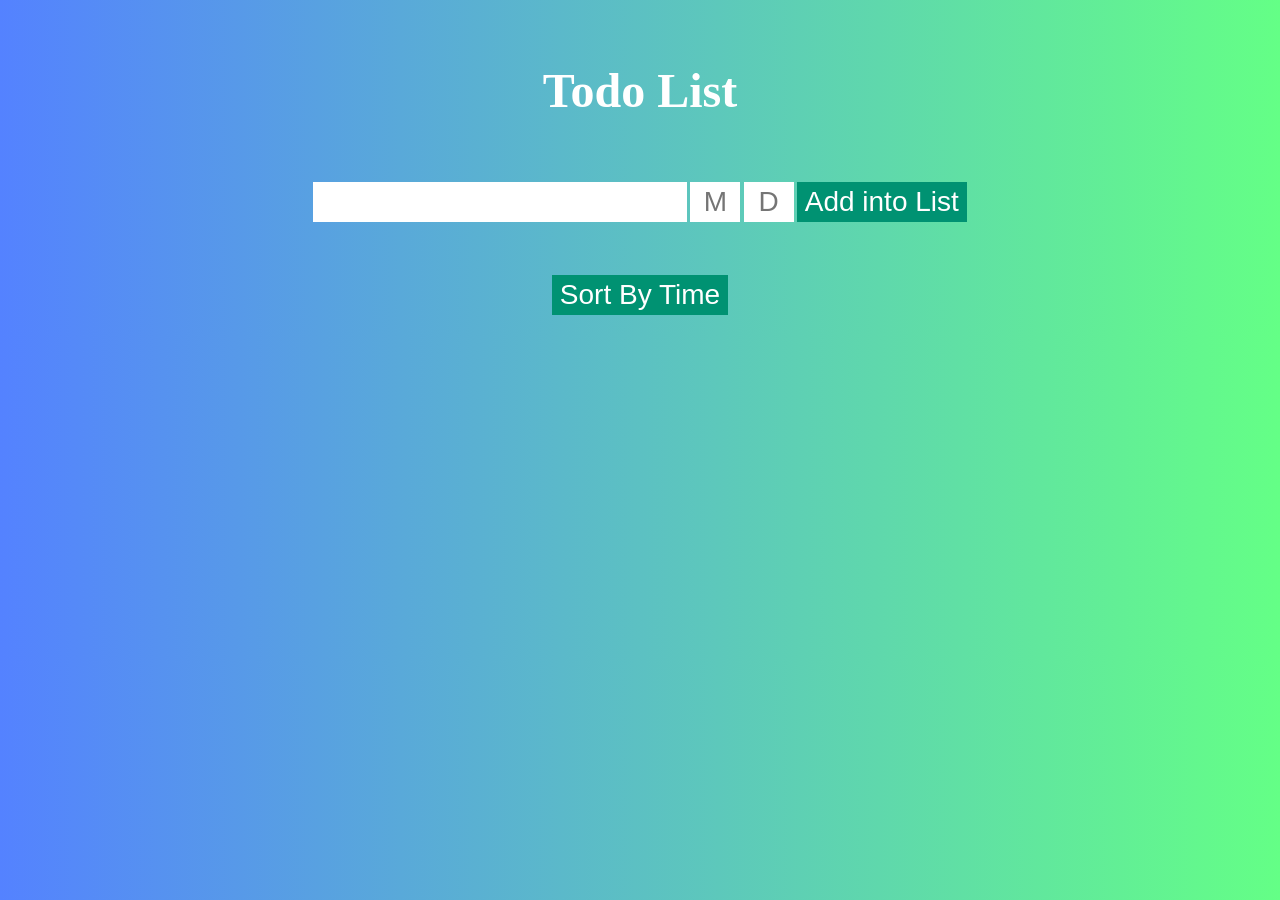
<file: index.html>
<!DOCTYPE html>
<html lang="zh">
  
  <!-- 这段代码的目的是设置文档的字符编码、视口、标题，并引入外部的字体图标库和自定义样式表文件，以确保文档正确渲染并应用所需的样式和图标 -->

  <head>
    <meta charset="UTF-8" />
    <meta name="viewport" content="width=device-width, initial-scale=1.0" />
    <title>Todo List</title>
    <link
      rel="stylesheet"
      href="https://cdnjs.cloudflare.com/ajax/libs/font-awesome/5.15.1/css/all.min.css"
      integrity="sha512-+4zCK9k+qNFUR5X+cKL9EIR+ZOhtIloNl9GIKS57V1MyNsYpYcUrUeQc9vNfzsWfV28IaLL3i96P9sdNyeRssA=="
      crossorigin="anonymous"
    />
    <link rel="stylesheet" href="./styles/style.css" />
  </head>



   <!--  这段代码构建了一个简单的 Todo List 页面，包括标题、任务输入表单和任务列表的容器 -->

  <body>
    <header>
      <h1>Todo List</h1>
    </header>

    <form>
      <input type="text" />
      <input type="number" min="1" max="12" placeholder="M" required />
      <input type="number" min="1" max="31" placeholder="D" required />
      <button type="submit">Add into List</button>
    </form>

    <br />
    <br />

    <div class="sort">
      <button>Sort By Time</button>
    </div>

    <section></section>
  </body>

  <!--将一个名为 app.js 的 JavaScript 文件包含在 HTML 页面中。这个 <script> 标签用于引入外部 JavaScript 文件，
    以便在页面加载时执行其中的脚本代码。通过这个脚本文件，可以实现与页面交互、处理逻辑、动态更新内容等功能。
    在这种情况下，app.js 可能包含与 Todo List 应用相关的脚本代码，用于处理任务的添加、删除、排序等操作，
    以及更新任务列表的显示。 -->
    
  <script src="./app.js"></script>
</html>
</file>
<file: styles/style.css>
* {
  margin: 0;
  padding: 0;
  -webkit-box-sizing: border-box;
          box-sizing: border-box;
}

i {
  pointer-events: none;
}

body {
  background: -webkit-gradient(linear, left top, right top, from(#5482ff), to(#64ff86));
  background: linear-gradient(90deg, #5482ff, #64ff86);
}

header {
  height: 20vh;
  display: -webkit-box;
  display: -ms-flexbox;
  display: flex;
  -webkit-box-pack: center;
      -ms-flex-pack: center;
          justify-content: center;
  -webkit-box-align: center;
      -ms-flex-align: center;
          align-items: center;
}

header h1 {
  color: white;
  font-size: 3rem;
}

form {
  display: -webkit-box;
  display: -ms-flexbox;
  display: flex;
  -webkit-box-pack: center;
      -ms-flex-pack: center;
          justify-content: center;
  -webkit-box-align: center;
      -ms-flex-align: center;
          align-items: center;
  /* Chrome, Safari, Edge, Opera */
  /* Firefox */
}

form input,
form button {
  border: none;
  padding: 0.25rem 0.5rem;
  font-size: 1.75rem;
  margin: 0.1rem;
}

form input[type="number"] {
  width: 50px;
  text-align: center;
}

form input::-webkit-outer-spin-button,
form input::-webkit-inner-spin-button {
  -webkit-appearance: none;
  margin: 0;
}

form input[type="number"] {
  -moz-appearance: textfield;
}

form button {
  cursor: pointer;
  background-color: #009272;
  color: white;
}

section {
  display: -webkit-box;
  display: -ms-flexbox;
  display: flex;
  -webkit-box-orient: vertical;
  -webkit-box-direction: normal;
      -ms-flex-direction: column;
          flex-direction: column;
  -webkit-box-align: center;
      -ms-flex-align: center;
          align-items: center;
}

section div.todo {
  width: 30vw;
  display: -webkit-box;
  display: -ms-flexbox;
  display: flex;
  -webkit-box-align: center;
      -ms-flex-align: center;
          align-items: center;
  margin: 0.2rem 0rem;
  -webkit-transition: all 0.1s ease;
  transition: all 0.1s ease;
}

section div.todo p {
  background-color: white;
  color: black;
  padding: 0.25rem 0.5rem;
  font-size: 1.75rem;
}

section div.todo p.todo-text {
  width: 50%;
}

section div.todo p.todo-time {
  width: 20%;
  text-align: center;
}

section div.todo button {
  padding: 0.25rem 0.5rem;
  font-size: 1.75rem;
  border: none;
  cursor: pointer;
  color: white;
}

section div.todo button.complete {
  background-color: #32ff32;
}

section div.todo button.trash {
  background-color: red;
}

div.sort {
  display: -webkit-box;
  display: -ms-flexbox;
  display: flex;
  -webkit-box-pack: center;
      -ms-flex-pack: center;
          justify-content: center;
  -webkit-box-align: center;
      -ms-flex-align: center;
          align-items: center;
  margin: 1rem 0rem;
}

div.sort button {
  cursor: pointer;
  background-color: #009272;
  color: white;
  border: none;
  padding: 0.25rem 0.5rem;
  font-size: 1.75rem;
}

.done {
  opacity: 0.5;
  text-decoration: line-through;
  text-decoration-thickness: 0.2rem;
}

@-webkit-keyframes scaleUp {
  from {
    -webkit-transform: scale(0);
            transform: scale(0);
  }
  to {
    -webkit-transform: scale(1);
            transform: scale(1);
  }
}

@keyframes scaleUp {
  from {
    -webkit-transform: scale(0);
            transform: scale(0);
  }
  to {
    -webkit-transform: scale(1);
            transform: scale(1);
  }
}

@-webkit-keyframes scaleDown {
  to {
    -webkit-transform: scale(0);
            transform: scale(0);
  }
}

@keyframes scaleDown {
  to {
    -webkit-transform: scale(0);
            transform: scale(0);
  }
}
/*# sourceMappingURL=style.css.map */
</file>
